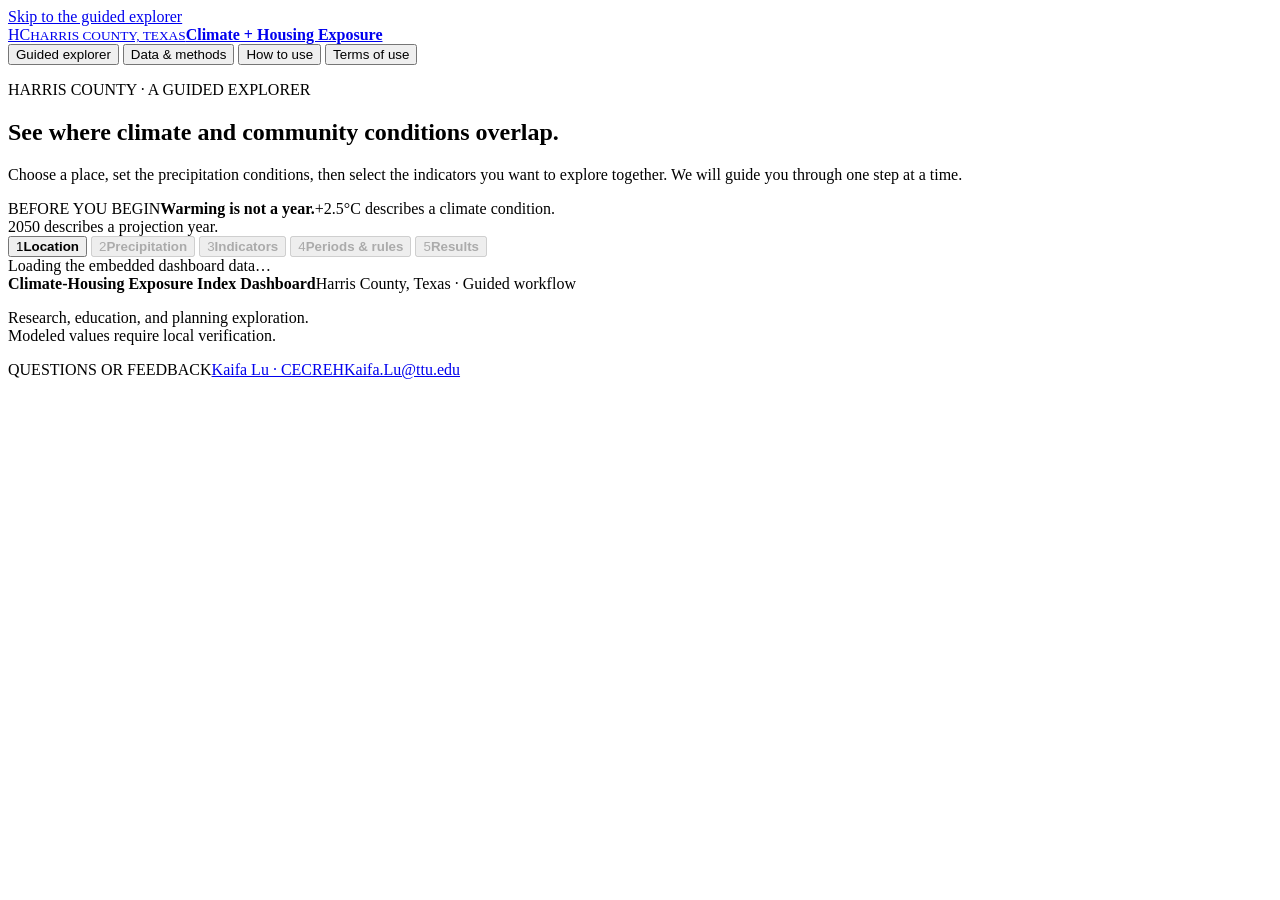
<file: web/guided.html>
<!doctype html>
<html lang="en">
<head>
<meta charset="utf-8">
<meta name="viewport" content="width=device-width, initial-scale=1">
<meta name="description" content="A guided, place-based Climate-Housing Exposure Index explorer for Harris County, Texas.">
<title>Harris County · Climate-Housing Exposure Explorer</title>
<!--INLINE_CSS-->
<!--BOKEH_RESOURCES-->
</head>
<body>
<a class="skip-link" href="#workflow">Skip to the guided explorer</a>
<div class="site-shell">
<header class="site-header">
  <a class="brand" href="#" id="home-link" aria-label="Return to the guided explorer"><span class="brand-mark" aria-hidden="true">HC</span><span><small>HARRIS COUNTY, TEXAS</small><b>Climate + Housing Exposure</b></span></a>
  <nav class="top-nav" aria-label="Main navigation">
    <button class="nav-active" data-page="explorer">Guided explorer</button>
    <button data-page="methods">Data &amp; methods</button>
    <button data-page="help">How to use</button>
    <button data-page="terms">Terms of use</button>
  </nav>
</header>
<main>
<section id="page-explorer" class="page-section">
  <div class="intro" id="intro">
    <div><p class="eyebrow">HARRIS COUNTY · A GUIDED EXPLORER</p><h1>See where climate and community conditions overlap.</h1><p>Choose a place, set the precipitation conditions, then select the indicators you want to explore together. We will guide you through one step at a time.</p></div>
    <div class="intro-note"><span class="tiny-label">BEFORE YOU BEGIN</span><strong>Warming is not a year.</strong><span>+2.5°C describes a climate condition.<br> 2050 describes a projection year.</span></div>
  </div>
  <div class="workflow-wrap" id="workflow">
    <nav class="steps" aria-label="Guided workflow progress">
      <button data-step="0" class="current" aria-current="step"><span>1</span><b>Location</b></button>
      <button data-step="1" disabled><span>2</span><b>Precipitation</b></button>
      <button data-step="2" disabled><span>3</span><b>Indicators</b></button>
      <button data-step="3" disabled><span>4</span><b>Periods &amp; rules</b></button>
      <button data-step="4" disabled><span>5</span><b>Results</b></button>
    </nav>
    <div id="loading-message" class="loading-message" role="status">Loading the embedded dashboard data…</div>
    <div class="setup-grid" id="setup-grid" hidden>
      <section class="wizard-card" aria-label="Current selection step">
        <div class="step-panel" data-panel="0">
          <p class="eyebrow">STEP 1 OF 5</p><h2 tabindex="-1">Where would you like to look?</h2>
          <p class="step-lead">Start with a familiar area. Your location will stay in focus throughout the workflow.</p>
          <fieldset class="choice-field"><legend>Choose a location type</legend><div class="choice-grid four" id="location-options">
            <button class="choice" data-location="county"><span class="choice-symbol">01</span><b>Whole county</b><span>Start with Harris County as a whole.</span></button>
            <button class="choice" data-location="zip"><span class="choice-symbol">02</span><b>ZIP code</b><span>Find a familiar postal area.</span></button>
            <button class="choice" data-location="precinct"><span class="choice-symbol">03</span><b>Commissioner precinct</b><span>Select Precinct 1, 2, 3, or 4.</span></button>
            <button class="choice" data-location="tract"><span class="choice-symbol">04</span><b>Census tract</b><span>Use an exact 11-digit GEOID.</span></button>
          </div></fieldset>
          <div class="conditional-field" id="place-field" hidden>
            <label for="place-input" id="place-label">Location</label>
            <input id="place-input" list="place-options" autocomplete="off" inputmode="numeric" aria-describedby="place-help place-status">
            <select id="precinct-input" aria-label="Commissioner precinct" hidden><option value="">Choose a precinct</option><option value="1">Precinct 1</option><option value="2">Precinct 2</option><option value="3">Precinct 3</option><option value="4">Precinct 4</option></select>
            <datalist id="place-options"></datalist><p id="place-help" class="field-help"></p>
          </div>
          <div id="place-status" class="inline-status" role="status" aria-live="polite"></div>
          <p class="quiet-note">ZIP and precinct boundaries locate an area; the source indicators retain their original census-tract, parcel, grid, or point geography.</p>
        </div>
        <div class="step-panel" data-panel="1" hidden>
          <p class="eyebrow">STEP 2 OF 5</p><h2 tabindex="-1">Which precipitation conditions would you like to explore?</h2>
          <p class="step-lead">Choose the extreme-precipitation data to use. You can combine it with social vulnerability, housing, and population in the next step.</p>
          <div class="choice-grid two" id="climate-options">
            <button class="choice" data-climate="threshold"><b>Rainfall at one warming level</b><span>Choose +1.5, +2.0, +2.5, or +3.0°C and view modeled extreme three-day rainfall totals in millimeters.</span></button>
            <button class="choice" data-climate="compare"><b>Change between two warming levels</b><span>View the supplied percentage change in rainfall at +2.5°C relative to +1.5°C.</span></button>
          </div>
          <button class="choice skip-climate" data-climate="none"><b>Continue without a precipitation input</b><span>Use this if you only want to explore community or housing indicators, or a supplied index.</span></button>
          <div class="conditional-field" id="warming-field" hidden><label for="warming-input">Global warming level</label><select id="warming-input" aria-describedby="warming-help"><option value="15">+1.5°C relative to 1850–1899</option><option value="20">+2.0°C relative to 1850–1899</option><option value="25">+2.5°C relative to 1850–1899</option><option value="30">+3.0°C relative to 1850–1899</option></select><p class="field-help" id="warming-help">For example, +2.5°C means a rise in global average temperature. It is not Harris County's temperature, a forecast for a specific storm, or the year 2050.</p></div>
          <div id="climate-explanation" class="context-note" role="status">Choose a rainfall view, or continue without precipitation. Population and housing years are selected separately in Step 4.</div>
        </div>
        <div class="step-panel" data-panel="2" hidden>
          <p class="eyebrow">STEP 3 OF 5</p><h2 tabindex="-1">What would you like to explore together?</h2>
          <p class="step-lead" id="indicator-lead">Combine indicators to find where selected conditions occur in the same census tract, or explore a single layer in detail.</p>
          <div class="view-mode-options" aria-label="Exploration mode"><button class="view-mode selected" data-view-mode="combine" aria-pressed="true"><b>Combine indicators</b><span>Choose two or more</span></button><button class="view-mode" data-view-mode="single" aria-pressed="false"><b>Explore one layer</b><span>Browse all supplied layers</span></button></div>
          <div id="combined-indicator-options">
            <div class="catalog-intro"><p><b>17 indicator families</b> cover the available layers through their periods, housing types, and geographic summaries.</p><label for="factor-search">Find an indicator</label><input id="factor-search" type="search" placeholder="Search CHEI, land use, housing, precipitation…" autocomplete="off"><div class="catalog-actions"><button type="button" class="text-button" id="expand-factor-groups">Show all indicators</button><button type="button" class="text-button" id="collapse-factor-groups">Collapse groups</button><button type="button" class="text-button" id="clear-factors">Clear selections</button></div></div>
            <fieldset class="choice-field"><legend>Select the indicators to combine</legend><div id="factor-catalog"></div></fieldset>
            <div id="selected-factor-chips" class="selected-factor-chips" aria-label="Selected indicators"></div>
            <div class="selection-status" id="factor-selection-status" role="status" aria-live="polite"></div>
            <button class="text-button" id="select-core-factors">Select the four main indicators</button>
            <p class="field-help">Combinations use census tracts as a common geography. Numeric indicators use cutoffs; land use and compound hotspots use the named categories you select. Each card explains how its original layer is represented.</p>
          </div>
          <div id="single-indicator-options" hidden>
          <label for="indicator-input">Indicator or planning question</label><select id="indicator-input"></select>
          <div id="indicator-explanation" class="indicator-explanation" aria-live="polite"></div>
          <div id="overlap-options" class="conditional-field" hidden>
            <p class="tiny-label">TWO-FACTOR SCREENING</p><div class="form-pair"><div><label for="factor-a">First factor</label><select id="factor-a"></select></div><div><label for="factor-b">Second factor</label><select id="factor-b"></select></div></div>
            <label for="overlap-percentile">What counts as high?</label><select id="overlap-percentile"><option value="60">At or above the county 60th percentile</option><option value="65">At or above the county 65th percentile</option><option value="70">At or above the county 70th percentile</option><option value="75">At or above the county 75th percentile</option><option value="80" selected>At or above the county 80th percentile</option><option value="85">At or above the county 85th percentile</option><option value="90">At or above the county 90th percentile</option><option value="95">At or above the county 95th percentile</option></select>
            <p class="field-help">This exploratory screen does not change the fixed, three-factor compound-hotspot layer.</p>
          </div>
          </div>
        </div>
        <div class="step-panel" data-panel="3" hidden>
          <p class="eyebrow">STEP 4 OF 5</p><h2 tabindex="-1" id="period-heading">Choose periods and the overlap rule</h2>
          <p class="step-lead" id="period-lead">Each indicator keeps its own reference period. Then decide which combinations you want the map to identify.</p>
          <div id="combined-period-options" hidden>
            <div id="factor-periods" class="factor-periods"></div>
            <div class="rule-box"><h3>What should count as a match?</h3>
              <label for="combine-rule">Find census tracts where…</label><select id="combine-rule"><option value="all">ALL selected conditions are met</option><option value="any">ANY selected condition is met</option><option value="atleast">AT LEAST a chosen number of conditions are met</option></select>
              <div id="minimum-count-field" hidden><label for="minimum-count">Minimum number of conditions to meet</label><select id="minimum-count"></select></div>
              <div id="numeric-rule-field"><label for="combined-percentile">Define “high” for numeric indicators</label><select id="combined-percentile"><option value="60">At or above the countywide 60th percentile</option><option value="65">At or above the countywide 65th percentile</option><option value="70">At or above the countywide 70th percentile</option><option value="75">At or above the countywide 75th percentile</option><option value="80" selected>At or above the countywide 80th percentile</option><option value="85">At or above the countywide 85th percentile</option><option value="90">At or above the countywide 90th percentile</option><option value="95">At or above the countywide 95th percentile</option></select>
              <p class="field-help">At the 80th percentile, “high” means roughly the highest fifth of county tracts for that indicator. Ties can include more tracts. The same county cutoffs apply whichever location you select.</p></div>
            </div>
            <div id="cutoff-preview" class="cutoff-preview"></div>
          </div>
          <div id="single-period-options">
          <label for="period-input" id="period-label">Reference period</label><select id="period-input"></select>
          <div id="display-options" class="conditional-field" hidden><label for="display-input">Housing-stock type</label><select id="display-input"><option value="combined">Single-family + multi-family</option><option value="single">Single-family</option><option value="multi">Multi-family</option></select></div>
          </div>
          <div id="period-explanation" class="context-note" aria-live="polite"></div>
          <div id="review-selection" class="review-selection"></div>
        </div>
        <div class="wizard-error" id="wizard-error" role="alert" hidden></div>
        <div class="wizard-actions"><button class="button secondary" id="back-button" disabled>← Back</button><span id="step-count">Step 1 of 5</span><button class="button primary" id="next-button" disabled>Next: Precipitation →</button></div>
      </section>
      <aside class="path-card"><p class="eyebrow">YOUR SELECTIONS</p><h3>A clear path to your results</h3><div id="path-summary"></div><div class="path-tip"><b>You can change your mind.</b><p>Use Back or a completed step above. Your other valid choices will be kept.</p></div><a href="#help" class="text-link" data-open-help>New to the dashboard? Read the quick guide →</a></aside>
    </div>
    <section id="results" hidden aria-labelledby="results-title">
      <header class="results-heading"><div><p class="eyebrow">STEP 5 OF 5 · YOUR RESULTS</p><h2 id="results-title" tabindex="-1"></h2><p id="results-subtitle"></p></div><div class="result-buttons"><button id="edit-selections" class="button secondary">← Edit selections</button><button id="report-button" class="button primary">Print screening brief</button></div></header>
      <div id="result-context" class="result-context"></div>
      <div id="result-caveat" class="context-note compact"></div>
      <div id="summary-metrics" class="summary-metrics" aria-live="polite"></div>
      <section id="combined-input-summary" class="combined-input-summary" hidden aria-label="Selected indicators and matching conditions"></section>
      <div id="factor-map-tabs" class="factor-map-tabs" aria-label="Choose which input or combination to show on the map" hidden></div>
      <div class="results-map-grid">
        <section class="map-card"><div class="map-head"><div><h3 id="map-title">Map</h3><p id="map-subtitle"></p></div><button class="button subtle" id="fit-location">Fit selected place</button></div><div class="map-canvas-wrap"><div id="map-host"><!--MAP_ROOT--></div><p id="street-attribution" class="street-attribution" hidden>© <a href="https://www.openstreetmap.org/copyright" target="_blank" rel="noopener">OpenStreetMap contributors</a></p></div><p id="map-status" class="map-status"></p>
        <details class="map-display"><summary>Map display options</summary><div class="display-controls"><label for="basemap-style">Background map <select id="basemap-style"><option value="embedded">Embedded boundaries · works offline</option><option value="streets">OpenStreetMap streets · online</option></select></label><label><input type="checkbox" id="show-zips"> Show all ZIP boundaries</label><label><input type="checkbox" id="show-precincts"> Show all precinct boundaries</label><label>Layer opacity <input id="map-opacity" type="range" min="25" max="100" value="82" aria-label="Layer opacity"></label></div><p class="field-help" id="basemap-help">The embedded background uses the supplied geographic boundaries.</p></details></section>
        <aside class="legend-card"><p class="eyebrow">READ THE MAP</p><h3>Click a class to locate matches</h3><p class="field-help" id="legend-scope"></p><div id="legend-content"></div><div id="legend-selection" aria-live="polite"></div></aside>
      </div>
      <div class="analysis-grid"><section class="analysis-card"><p class="eyebrow">THE SELECTED PLACE</p><h3 id="chart-title"></h3><div id="main-chart" class="chart"></div><p id="chart-note" class="field-help"></p></section><section class="analysis-card findings-card"><p class="eyebrow">WHAT DOES THIS MEAN?</p><h3>A starting point for interpretation</h3><div id="findings"></div><div class="next-use"><h4>Potential application</h4><p id="planning-use"></p></div></section></div>
      <section id="combined-table-section" class="analysis-card combined-table-section" hidden><div class="table-heading"><div><p class="eyebrow">CHECK THE UNDERLYING VALUES</p><h3>Selected indicators, side by side</h3></div><button class="button secondary" id="download-screen">Download screening CSV</button></div><div class="table-controls"><label for="result-table-filter">Show tracts</label><select id="result-table-filter"><option value="matched">Matching the overlap rule</option><option value="all">All in the selected place</option></select><p class="field-help" id="result-table-status"></p></div><div id="combined-results-table" class="screen-table-wrap" tabindex="0" role="region" aria-label="Selected tract values"></div><p class="field-help">“High” uses the original unrounded value. Display values are rounded; hover over a cutoff or value for its full precision. The CSV includes every selected tract, exact values, numeric cutoffs or chosen categories, units, periods, and match flags.</p></section>
      <section id="tract-inspection" class="inspection-card" hidden><div class="inspection-head"><div><p class="eyebrow">MAP INSPECTION · DOES NOT CHANGE YOUR SELECTED PLACE</p><h3 id="inspection-title"></h3></div><button id="close-inspection" class="button subtle">Close</button></div><div id="inspection-content"></div><button id="use-inspected-tract" class="button secondary">Use this tract as my location</button></section>
      <details class="reference-card" id="layer-reference"><summary>Layer reference, interpretation, and limitations</summary><div id="reference-content"></div></details>
      <div class="results-bottom"><p>Results support screening and exploration, not a site-specific flood, loss, or engineering assessment.</p><button id="restart-button" class="button secondary">Start a new exploration</button></div>
      <p id="report-status" class="inline-status" role="status"></p>
    </section>
  </div>
</section>
<section class="page-section information-page" id="page-methods" hidden><!--METHODS--></section>
<section class="page-section information-page" id="page-terms" hidden><!--TERMS--></section>
<section class="page-section information-page" id="page-help" hidden>
  <div class="content-page"><p class="eyebrow">START HERE</p><h1>From your question to a useful result</h1><p class="step-lead">Explore one indicator or combine several in the same place. No GIS experience or software installation is required. Each step opens only the choices you need now.</p>
  <div class="help-grid">
    <section><span class="help-number">1 · LOCATION</span><h3>Select a place</h3><p>Choose the whole county, a five-digit ZIP code, Commissioner Precinct 1–4, or an 11-digit census-tract GEOID. ZIP 77007 is one example. Your chosen place stays in focus while you explore the results.</p></section>
    <section><span class="help-number">2 · PRECIPITATION</span><h3>Choose a rainfall view</h3><p>Select <b>Rainfall at one warming level</b> and choose +1.5, +2.0, +2.5, or +3.0°C, or select the supplied <b>Change between two warming levels</b>. Use <b>Continue without a precipitation input</b> for a community-only combination or a supplied index.</p></section>
    <section><span class="help-number">3 · INDICATORS</span><h3>Check what you want to combine</h3><p><b>Combine indicators</b> offers 17 families across five groups. Start with the main indicators, open a group, search by name, or use <b>Show all indicators</b>. Add CHEI, hotspots, housing stock, density, land use, and other inputs. Choose at least two; the dashboard explains when two representations would count the same source measure twice. Use <b>Explore one layer</b> to see a layer in its original display geography.</p></section>
    <section><span class="help-number">4 · PERIODS &amp; RULES</span><h3>Set periods and define a match</h3><p>Choose periods for population, households, employment, CHEI, and land use, and a housing type for grid or housing-location summaries. For numeric inputs, define “high” with a countywide percentile. For land use and fixed hotspots, check the named categories you want. Then choose whether <b>ALL</b>, <b>ANY</b>, or <b>AT LEAST</b> a chosen number of conditions must be met.</p></section>
    <section><span class="help-number">5 · RESULTS</span><h3>Read the overlap and its inputs</h3><p>The map zooms to your place. In <b>Combined overlap</b>, darker fill means more selected conditions are met; a gold outline identifies tracts meeting your rule. Use the individual indicator buttons above the map to inspect one input while keeping the whole combination selected.</p></section>
    <section><span class="help-number">CHECK THE EVIDENCE</span><h3>Inspect, export, or print</h3><p>Click a tract to see all its selected values. Review the table below the charts, choose <b>All in the selected place</b> if you want to see nonmatches, or select <b>Download screening CSV</b>. <b>Print screening brief</b> opens a compact report of the current location and rule.</p></section>
  </div>
  <div class="context-note"><b>+2.5°C is not the year 2050.</b> It is a rise in global average temperature relative to 1850–1899, not Harris County's temperature. The precipitation data describe modeled extreme three-day rainfall in 20-year climate windows. The separate 2020/2050 fields describe community and housing reference periods. Combining them does not assign a date to a warming level or predict a specific storm.</div>
  <h2>Try four indicators together</h2>
  <div class="help-grid">
    <section><h3>A practical starting path</h3><p>Select <b>ZIP 77007 → Rainfall at one warming level → +2.5°C → Combine indicators</b>. Click <b>Select the four main indicators</b> to include precipitation, SVI, housing-unit growth, and population. In Step 4 choose <b>2050 population</b>, keep the <b>80th percentile</b>, and choose <b>ALL selected conditions are met</b>. Then select <b>Show my results</b>.</p></section>
    <section><h3>Ask a broader question</h3><p>Read how many tracts meet all four conditions. If none do, the combination may simply be restrictive. Return to Step 4 and choose <b>AT LEAST 3 of 4</b> to ask where several conditions coincide. Compare the inputs and the changed results. These are demonstration settings, not a recommended threshold for investment or policy.</p></section>
  </div>
  <h2>Understand what the map is showing</h2>
  <div class="help-grid">
    <section><h3>A count and a matching rule answer different questions</h3><p><b>3 of 4 conditions met</b> means three selected numeric cutoffs or category choices are satisfied in that tract. It matches an <b>AT LEAST 3</b> rule, but does not match an <b>ALL 4</b> rule. Changing the rule changes the matching tracts; changing the percentile can also change which individual values count as high.</p></section>
    <section><h3>Each input has its own units and period</h3><p>SVI retains its 2020 reference. Housing-unit growth retains its projected 2020–2050 change from supplied changing-parcel data; it is different from household growth. A precipitation input retains its warming condition. Population, households, and employment use the period you selected for each.</p></section>
  </div>
  <h2>Questions and troubleshooting</h2>
  <details><summary>What does “high” mean?</summary><p>Each numeric indicator is compared with its own countywide percentile cutoff, shown in its own units. Category indicators use the named choices you check in Step 4 instead. At the 80th percentile, high generally means the upper fifth of valid county values. Values equal to the cutoff count as high, so ties can include more tracts. Calculations use unrounded values; the interface rounds for readability. The same county cutoffs apply in every ZIP or precinct. A high population or more growth is not automatically a harmful condition, and this count is not a new CHEI or flood probability.</p></details>
  <details><summary>Why is there no single year for my combination?</summary><p>The source indicators have different references. The checklist combines their spatial patterns without creating new projections or treating them as a synchronized future scenario. There is no supplied future SVI, and a warming level is not assigned a calendar year. Step 4 shows the reference of every checked factor.</p></details>
  <details><summary>What if a tract has missing values?</summary><p>A tract must have data for every checked indicator to enter the combined screen. Incomplete tracts are counted separately and excluded from ALL, ANY, and AT LEAST rules. The reported matching percentage uses complete-data tracts as its denominator. Individual input cards use that indicator's own available values, so their denominators can differ. Missing data are not treated as zero or low values.</p></details>
  <details><summary>What does it mean when no tract matches?</summary><p>It means no evaluated tract meets that particular rule and set of cutoffs; it does not mean no climate exposure or vulnerability exists. Inspect individual input maps and choose <b>All in the selected place</b> in the table to see the underlying values. Change a rule or percentile only if the resulting question is useful. If no tract has complete selected data, a matching percentage cannot be calculated.</p></details>
  <details><summary>Which layers can I combine?</summary><p>The 17 indicator families represent all 26 original analytical layer keys through period, housing-type, category, and geographic-summary choices. Combinations use census tracts. Model points become within-tract means, housing-grid cells become intersecting-cell medians, housing locations use complete tract record counts, and land use uses the dominant named category among changing parcels. Original maps remain in Explore one layer. A combination needs at least two distinct measures. Exact duplicate source fields are rejected; related indicators remain selectable with an explanation.</p></details>
  <details><summary>Why do some combinations have little data?</summary><p>Model-point summaries have values in 197 of 1,115 tracts, housing-grid summaries in 1,109, and changed-parcel land-use summaries in 787. No nearby value is substituted for a missing point or parcel summary. Combining many inputs can reduce the number of complete-data tracts. Step 4 shows each input’s coverage before you run the screen.</p></details>
  <details><summary>How do land-use and hotspot choices work?</summary><p>Check one or more named categories in Step 4. For example, selecting projected Residential land use means a tract’s dominant category among the supplied changing parcels must be Residential. It does not mean the entire tract is residential. A hotspot choice matches its original fixed category. Categories are never treated as numeric high-to-low scores.</p></details>
  <details><summary>How do individual indicator buttons affect my results?</summary><p>Buttons above the map switch between <b>Combined overlap</b> and a view of whether one checked input meets its numeric or category condition. They do not remove indicators, change the matching rule, or alter the summary, table export, or brief. The gold match outlines continue to represent the complete combination. To change the calculation, edit the selections in the guided steps.</p></details>
  <details><summary>What do ZIP and precinct summaries mean?</summary><p>They use whole source features that intersect the selected boundary, including boundary touches. Tract medians give each tract equal weight. These are not ZIP/precinct totals, population-weighted averages, or official area indices. A tract may extend beyond your selected boundary or appear in more than one area's screen.</p></details>
  <details><summary>What happens when I click the legend or a tract?</summary><p>A legend class highlights matching features within your selected place; use the legend's zoom or clear controls to inspect and reset it. A tract click opens its values without replacing the selected ZIP or precinct. Choose <b>Use this tract as my location</b> only when you intend to change the focus. A map highlight does not change the geographic scope of the summary or exported results.</p></details>
  <details><summary>Does the precipitation choice change CHEI or fixed hotspots?</summary><p>No. In both modes, supplied CHEI retains its original climate assumptions. Fixed compound hotspots always use +2.5°C precipitation, 2020–2050 household growth, and 2020 SVI with the source thresholds. Their explanation identifies the actual inputs. Use <b>Combine indicators</b> for your own precipitation condition, factors, and cutoffs; it remains a separate exploratory classification.</p></details>
  <details><summary>What is included in the CSV?</summary><p><b>Download screening CSV</b> includes every tract in the selected geographic screen, even when the on-screen table is showing only matches. It records exact factor values, units, reference periods, numeric cutoffs or selected category names, condition flags, completeness, and whether the rule is met. Preserve the location, settings, and source limitations when reusing it. The exported screen is not a new authoritative dataset.</p></details>
  <details><summary>How do I print or save the brief?</summary><p>Select <b>Print screening brief</b>, allow the new report tab, and choose <b>Print / Save as PDF</b>. Use Letter or A4, default scaling, and turn off browser headers/footers; check the print preview before saving. The brief describes the full selected place and combination regardless of the input tab or highlighted legend class. Its simplified boundary is an orientation map, not a separate thematic risk map. A brief with many indicators can span several pages.</p></details>
  <details><summary>Why is Next unavailable, or an option missing?</summary><p>Complete the current selection: ZIP codes require five digits, tract GEOIDs require eleven, and a combination requires at least two indicators. Precipitation is unavailable in the checklist until a rainfall choice is made in Step 2. Individual-layer periods and representations appear only when supported by the supplied data. Two choices that use the identical underlying measure cannot be counted twice. Category indicators require at least one category choice in Step 4.</p></details>
  <details><summary>Can I work offline, and why might the basemap be blank?</summary><p>The HTML embeds the analytical data, application code, maps, charts, and export/report functions. It works locally without Python. The default background uses embedded boundaries and makes no tile requests, so no API key is needed. On an HTTP/HTTPS-hosted page, <b>Map display options → Background map</b> optionally adds OpenStreetMap streets. Street tiles need internet access; switch back to Embedded boundaries if they are unavailable. No online street tiles are bundled for offline use. Static single-family housing points are sampled and the optional server also caps displayed points; use the full-count grid or supplied tract housing layers for other housing summaries.</p></details>
  <h2>Potential applications</h2><p>Use combinations to prepare community adaptation discussions, explore housing and infrastructure needs, compare growth patterns, or teach climate and social-data interpretation. Results identify where to investigate further. Add local drainage, infrastructure, housing, and community evidence before making a specific decision.</p>
  <p class="quiet-note">For the earlier all-controls interface and Quick Decision shortcuts, use the <a href="advanced_explorer.html" target="_blank" rel="noopener">Advanced explorer</a> included in the ZIP package. The guided HTML does not require that extra file.</p>
  <button class="button primary" data-page="explorer">Return to the guided explorer →</button>
  </div>
</section>
</main>
<footer class="site-footer"><div><b>Climate-Housing Exposure Index Dashboard</b><span>Harris County, Texas · Guided workflow</span></div><p>Research, education, and planning exploration.<br>Modeled values require local verification.</p><div class="footer-contact"><span>QUESTIONS OR FEEDBACK</span><a href="mailto:Kaifa.Lu@ttu.edu">Kaifa Lu · CECREH</a><a href="mailto:Kaifa.Lu@ttu.edu">Kaifa.Lu@ttu.edu</a></div></footer>
</div>
<noscript><div class="no-script">JavaScript is required to use the embedded map and guided workflow. Enable JavaScript in your browser.</div></noscript>
<!--BOOT_DATA-->
<!--BOKEH_SCRIPT-->
<!--GUIDED_SCRIPT-->
</body>
</html>
</file>
